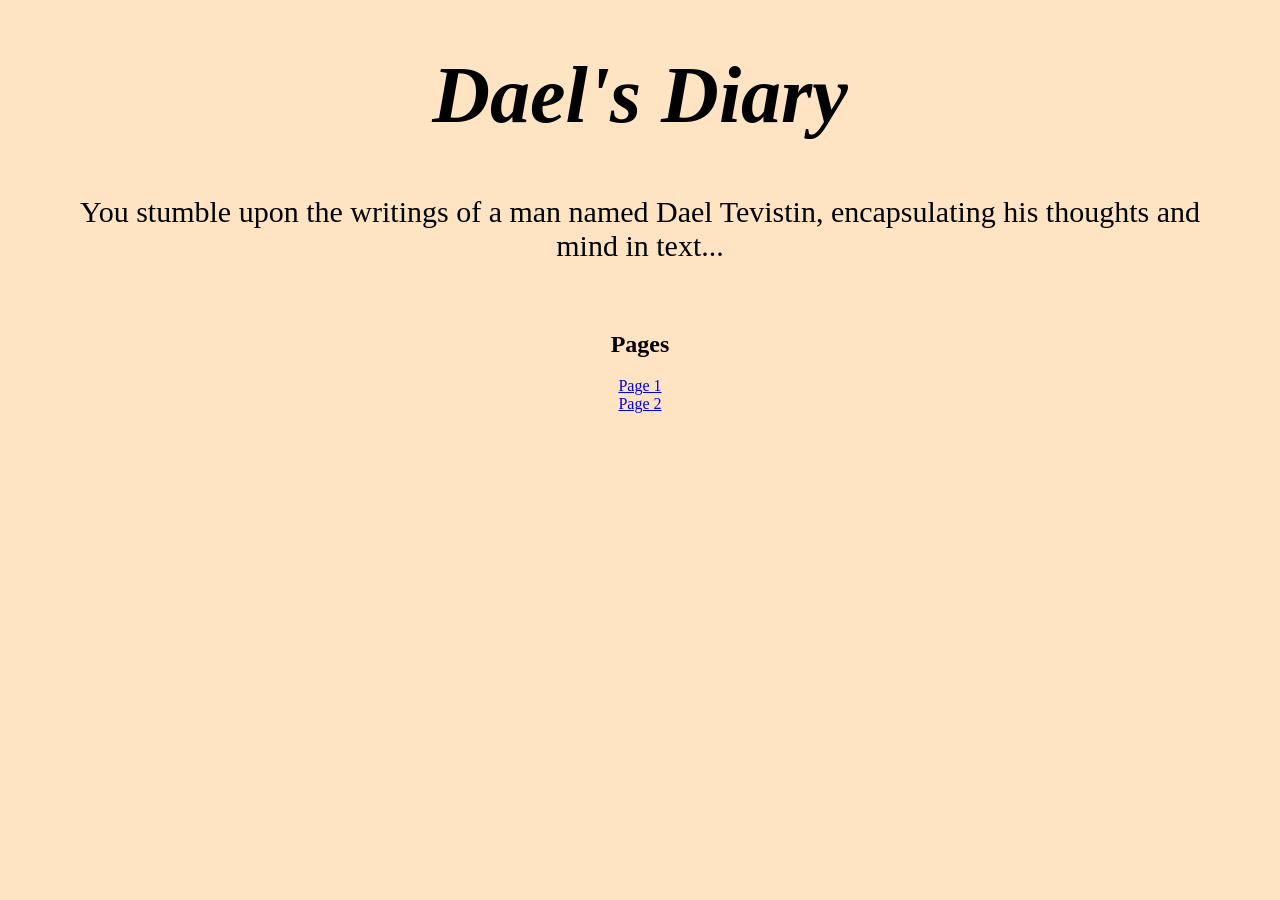
<file: index.html>
<html>
<head><title>
Dael's Diary</title>
<link rel="stylesheet" type="text/css" href="daelstyle.css"
</head>
<body><center> 
<h1><b><i>Dael's Diary</i></b></h1>
<p>You stumble upon the writings of a man named Dael Tevistin, encapsulating his thoughts and mind in text...</p>
<br>
<h2><b>Pages</b></h2>
<a href="page1.html">Page 1</a><br>
<a href="page2.html">Page 2</a><br>



</center>


</body>
</html>
</file>
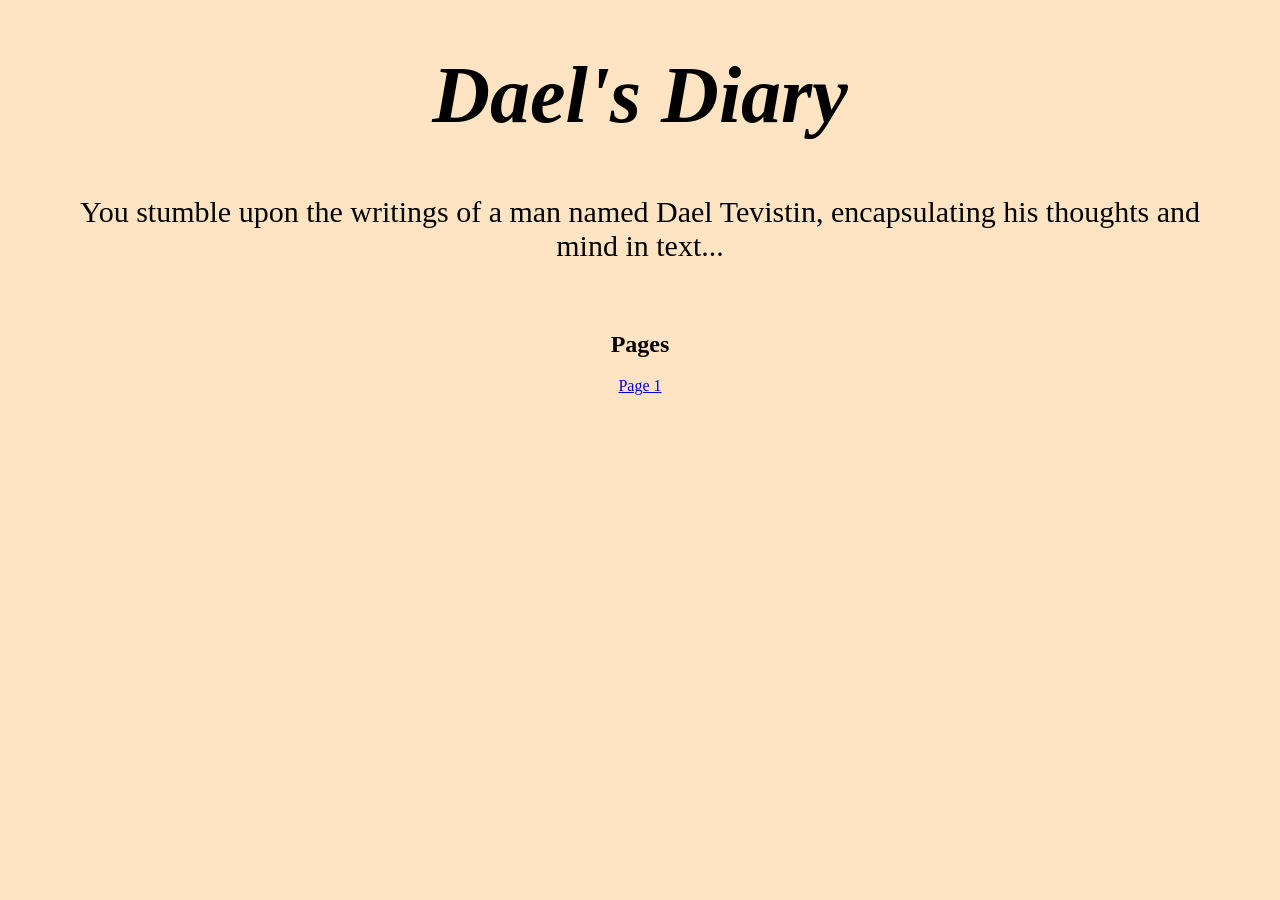
<file: Dael'sDirary.html>
<html>
<head><title>
Dael's Diary</title>
<link rel="stylesheet" type="text/css" href="daelstyle.css"
</head>
<body><center> 
<h1><b><i>Dael's Diary</i></b></h1>
<p>You stumble upon the writings of a man named Dael Tevistin, encapsulating his thoughts and mind in text...</p>
<br>
<h2><b>Pages</b></h2>
<a href="page1.html">Page 1</a><br>




</center>


</body>
</html>
</file>
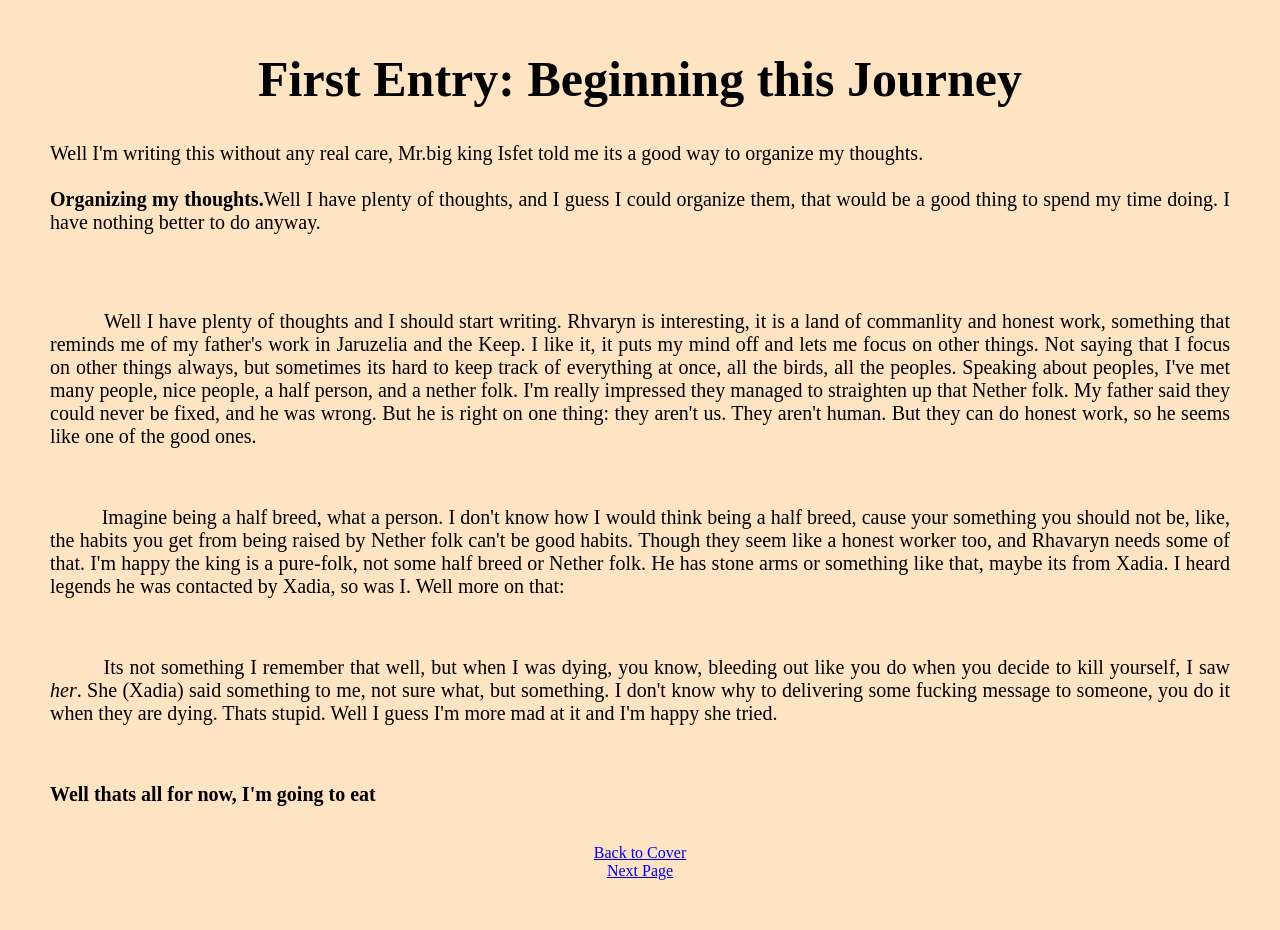
<file: page1.html>
<html>
<head>
<link rel="stylesheet" type="text/css" href="pagestyle.css">
<title>Page 1</title></head>
<body>
<center><h1>First Entry: Beginning this Journey</h1></center>
<p>Well I'm writing this without any real care, Mr.big king Isfet told me its a good way to organize my thoughts. 
<br>
<br>
<b>Organizing my thoughts.</b>Well I have plenty of thoughts, and I guess I could organize them, that would be a good thing to spend my time doing. I have nothing better
to do anyway.</p>
<br>
<br>
<p>&nbsp; &nbsp; &nbsp; &nbsp; &nbsp; Well I have plenty of thoughts and I should start writing. Rhvaryn is interesting, it is a land of commanlity and honest work, something that reminds me of my father's work in Jaruzelia and the Keep. I like it, it puts my mind off and lets me focus on other things. Not saying that I focus on other things always, but sometimes its hard to keep track of everything at once, all the birds, all the peoples. Speaking about peoples, I've met many people, nice people, a half person, and a nether folk. I'm really impressed they managed to straighten up that Nether folk. My father said they could never be fixed, and he was wrong. But he is right on one thing: they aren't us. They aren't human. But they can do honest work, so he seems like one of the good ones. </p>
<br>
<p>&nbsp; &nbsp; &nbsp; &nbsp; &nbsp; Imagine being a half breed, what a person. I don't know how I would think being a half breed, cause your something you should not be, like, the habits you get from being raised by Nether folk can't be good habits. Though they seem like a honest worker too, and Rhavaryn needs some of that. I'm happy the king is a pure-folk, not some half breed or Nether folk. He has stone arms or something like that, maybe its from Xadia. I heard legends he was contacted by Xadia, so was I. Well more on that:</p>
<br>
<p>&nbsp; &nbsp; &nbsp; &nbsp; &nbsp;Its not something I remember that well, but when I was dying, you know, bleeding out like you do when you decide to kill yourself, I saw <i>her</i>. She (Xadia) said something to me, not sure what, but something. I don't know why to delivering some fucking message to someone, you do it when they are dying. Thats stupid. Well I guess I'm more mad at it and I'm happy she tried.  </p>
<br>
<p><b>Well thats all for now, I'm going to eat</b></p>
<br>
 
<center><a href="index.html">Back to Cover</a><br><a href="page2.html">Next Page</a><br></center>





</body>

</html>
</file>
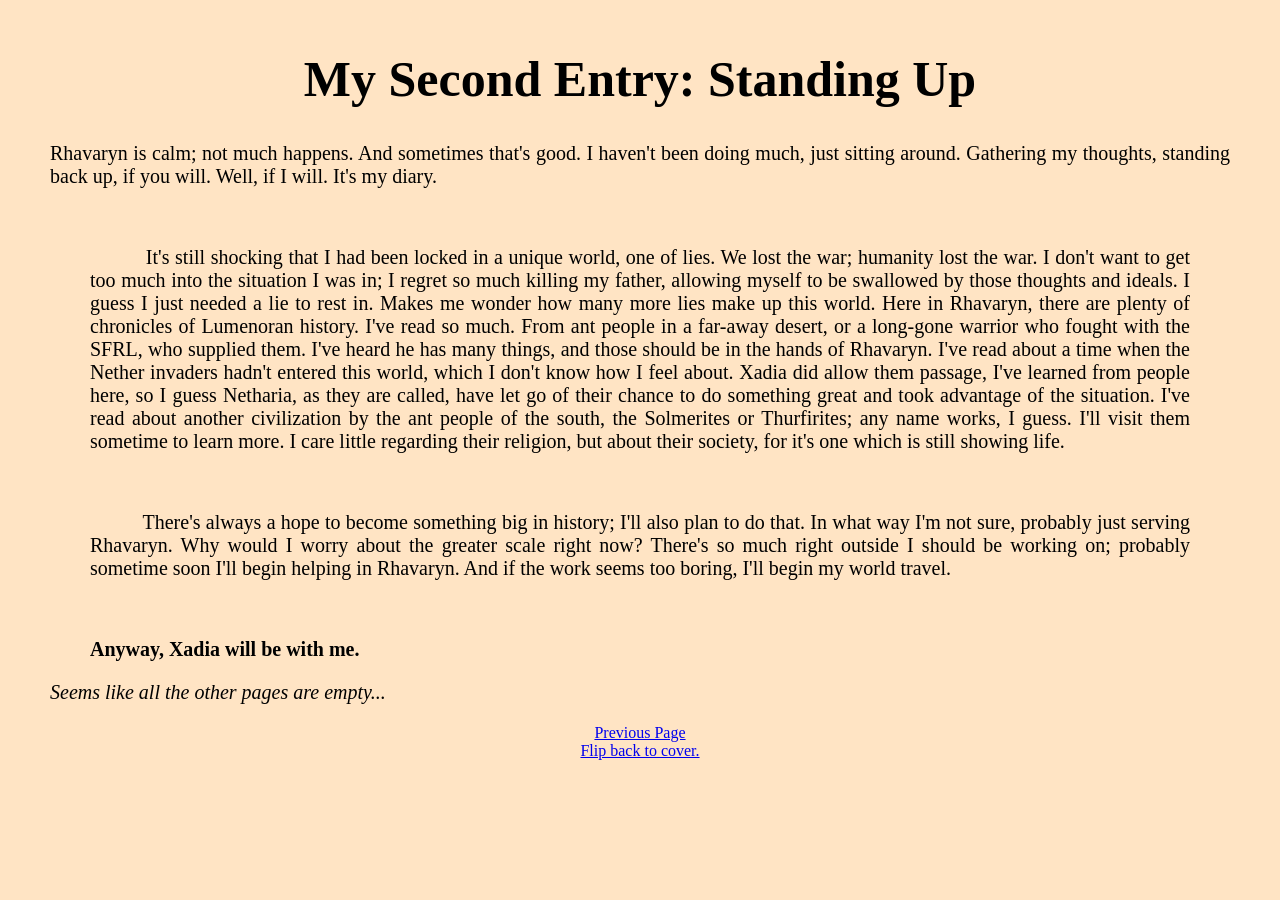
<file: page2.html>
<html>
  <head>
<title>Entry 2</title>
    <link rel="stylesheet" type="text/css" href="pagestyle.css">
  </head>
  <body>
    <center><h1>My Second Entry: Standing Up</h1></center>
    <p>Rhavaryn is calm; not much happens. And sometimes that's good. I haven't been doing much, just sitting around. Gathering my thoughts, standing back up, if you will. Well, if I will. It's my diary. </p>
    <br>
    <blockquote>
    <p>&nbsp; &nbsp; &nbsp; &nbsp; &nbsp; It's still shocking that I had been locked in a unique world, one of lies. We lost the war; humanity lost the war. I don't want to get too much into the situation I was in; I regret so much killing my father, allowing myself to be swallowed by those thoughts and ideals. I guess I just needed a lie to rest in. Makes me wonder how many more lies make up this world. Here in Rhavaryn, there are plenty of chronicles of Lumenoran history. I've read so much. From ant people in a far-away desert, or a long-gone warrior who fought with the SFRL, who supplied them. I've heard he has many things, and those should be in the hands of Rhavaryn. I've read about a time when the Nether invaders hadn't entered this world, which I don't know how I feel about. Xadia did allow them passage, I've learned from people here, so I guess Netharia, as they are called, have let go of their chance to do something great and took advantage of the situation. I've read about another civilization by the ant people of the south, the Solmerites or Thurfirites; any name works, I guess. I'll visit them sometime to learn more. I care little regarding their religion, but about their society, for it's one which is still showing life.   </p>
      <br>
      <p>&nbsp; &nbsp; &nbsp; &nbsp; &nbsp; There's always a hope to become something big in history; I'll also plan to do that. In what way I'm not sure, probably just serving Rhavaryn. Why would I worry about the greater scale right now? There's so much right outside I should be working on; probably sometime soon I'll begin helping in Rhavaryn. And if the work seems too boring, I'll begin my world travel.</p>
      <br>
      <p><b>Anyway, Xadia will be with me.</b></p>
  
  
  
    </blockquote>
    <p><i>Seems like all the other pages are empty...</i></p>
<center><a href="page1.html">Previous Page</a><br><a href="index.html">Flip back to cover.</a><br></center>
  </body>



</html>
</file>
<file: daelstyle.css>
body {
background-color: bisque;
  margin: 50px;
}


h1 {
font-size: 80px;
}

p {
font-size: 30px;
}
</file>
<file: pagestyle.css>
body {
background-color: bisque;
  margin: 50px;
}

 
h1 {
font-size: 50px;
}

p {
font-size: 20px;
text-align: justify;
}
</file>
